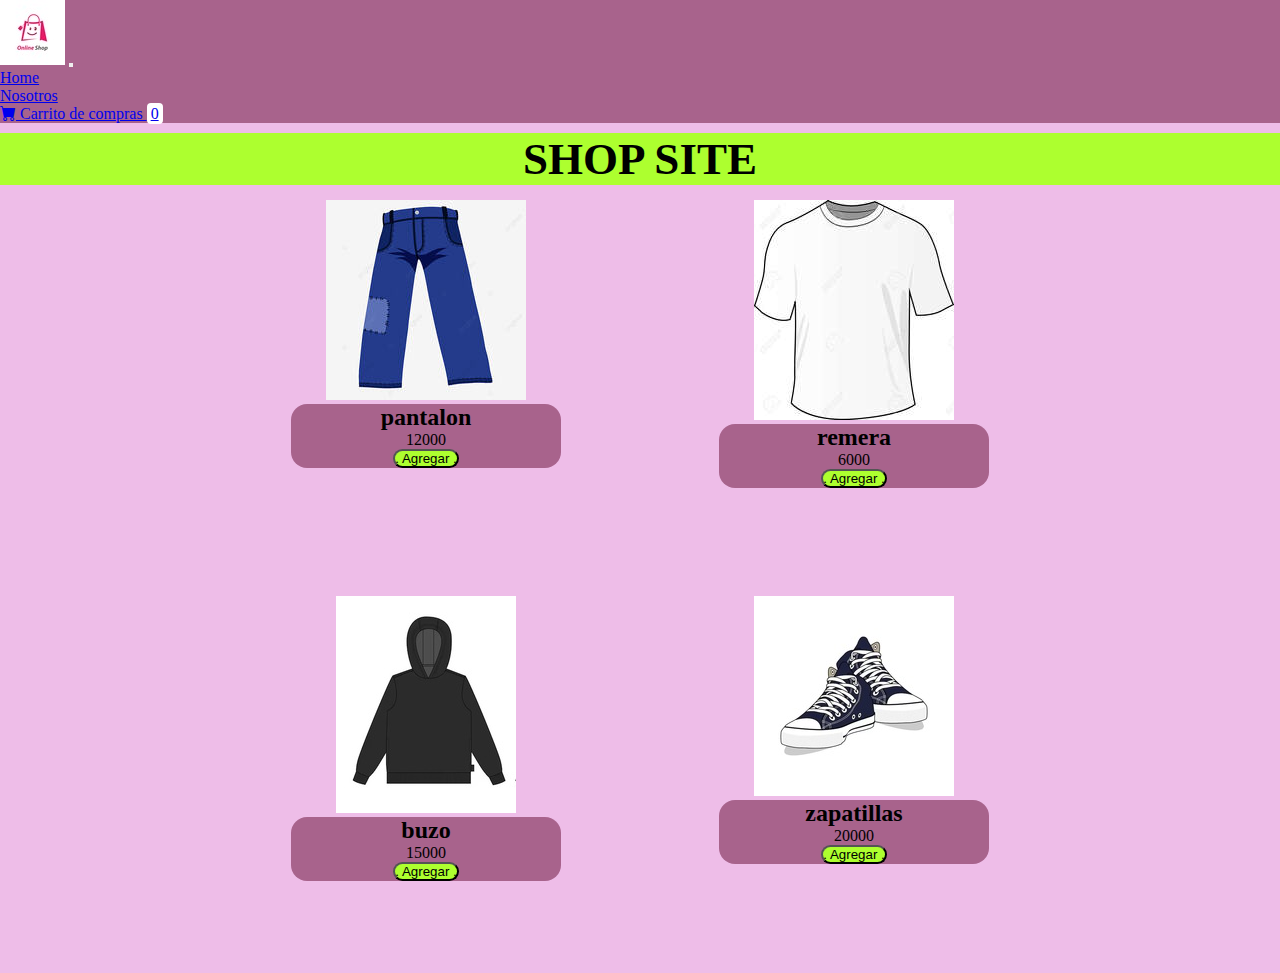
<file: index.html>
<!DOCTYPE html>
<html lang="en">
<head>
    <meta charset="UTF-8">
    <meta http-equiv="X-UA-Compatible" content="IE=edge">
    <meta name="viewport" content="width=device-width, initial-scale=1.0">
    <!--link BT-->
    <link href="https://cdn.jsdelivr.net/npm/bootstrap@5.3.2/dist/css/bootstrap.min.css" rel="stylesheet" integrity="sha384-T3c6CoIi6uLrA9TneNEoa7RxnatzjcDSCmG1MXxSR1GAsXEV/Dwwykc2MPK8M2HN" crossorigin="anonymous">
    <!-- links icons BT -->
    <link rel="stylesheet" href="https://cdn.jsdelivr.net/npm/bootstrap-icons@1.11.1/font/bootstrap-icons.css">
    <!--link de mi CSS-->
    <link rel="stylesheet" href="css/main.css">
    
    <title>PreEntrega3-LAMBOGLIA</title>
</head>
<body>
    <header>
        <nav class="navbar navbar-expand-lg" menu-color>
            <div class="container-fluid">
              <a class="navbar-brand" href="#">
                <a href=""><img src="img/logotienda1.jpg" alt="logoDeLaTienda"></a>
              </a>
              <button class="navbar-toggler" type="button" data-bs-toggle="collapse" data-bs-target="#navbarSupportedContent" aria-controls="navbarSupportedContent" aria-expanded="false" aria-label="Toggle navigation">
                <span class="navbar-toggler-icon"></span>
              </button>
              <div class="collapse navbar-collapse" id="navbarSupportedContent">
                <ul class="navbar-nav me-auto mb-2 mb-lg-0">
                    <li class="nav-item">
                        <a id="boton-categorias" class="nav-link color-link" href="index.html">Home</a>
                      </li>
                      <li class="nav-item">
                        <a class="nav-link color-link" href=" ">Nosotros</a>
                      </li>
                      <li class="nav-item">
                        <a id="boton-carrito" class="nav-link color-link" href="./carrito.html">
                          <i class="bi bi-cart-fill"></i> Carrito de compras <span id="contadorCarrito" class="contadorCarrito"> 0</span>
                        </a>
                      </li>
                </ul>
              </div>
            </div>
          </nav>
    </header>

    <main>
        <h1>SHOP SITE</h1>

        <div id="contenedor-productos" class="contenedorProductos">
          
          <!-- completo con JS -->

          <!--  <div class="producto">
              <img class="producto-imagen" src="./img/pantalon1.jpg" alt="">
              <div class="producto-detalles">
                <h2 class="producto-titulo">1- Jean</h2>
                <p class="producto-precio">$15.000</p>
                <button class="producto-agregar">.   Agregar   .</button>
              </div>
            </div>

            <div class="producto">
              <img class="producto-imagen" src="./img/remera1.jpg" alt="">
              <div class="producto-detalles">
                <h2 class="producto-titulo">2- Remera</h2>
                <p class="producto-precio">$6.000</p>
                <button class="producto-agregar">.   Agregar   .</button>
              </div>
            </div>

            <div class="producto">
              <img class="producto-imagen" src="./img/buzo1.jpg" alt="">
              <div class="producto-detalles">
                <h2 class="producto-titulo">3- Buzo</h2>
                <p class="producto-precio">$15.000</p>
                <button class="producto-agregar">.   Agregar   .</button>
              </div>
            </div>

            <div class="producto">
              <img class="producto-imagen" src="./img/zapatillas1.jpg" alt="">
              <div class="producto-detalles">
                <h2 class="producto-titulo">4- Zapatillas</h2>
                <p class="producto-precio">$20.000</p>
                <button class="producto-agregar">.   Agregar   .</button>
              </div>
            </div> -->
        </div>
                    
    </main>

    <!--<footer>todos los derechos reservados</footer> -->
<!--linkeo mi JS-->
<script src="js/main.js"></script>

    <!--link BT-->
    <script src="https://cdn.jsdelivr.net/npm/bootstrap@5.3.2/dist/js/bootstrap.bundle.min.js" integrity="sha384-C6RzsynM9kWDrMNeT87bh95OGNyZPhcTNXj1NW7RuBCsyN/o0jlpcV8Qyq46cDfL" crossorigin="anonymous"></script>
</body>
</html>
</file>
<file: css/main.css>
/*reset*/
*{
    margin: 0;
    padding: 0;
    box-sizing: border-box;
}

/*HOME*/
html{
    background-color: rgb(238, 189, 232);
}

header{
    background-color: rgb(168, 99, 140);
    
}

header .contadorCarrito{
    background-color: white;
    padding: .15rem .25rem;
    border-radius: .25rem;
}

main h1{
    text-align: center;
    font-size: 45px;
    margin-top: 10px;
    background-color: greenyellow;
}

main .contenedorProductos{
    /* height: 60%;*/
    margin-bottom: 10%; 
    background-color: rgb(238, 189, 232);
    display: grid;
    grid-template-columns: 300px 300px;
    grid-template-rows: 330px 330px;
    gap: 10%;
    justify-content: center;
    
}

.producto{
    margin: 5%;
    text-align: center;
}

.producto .producto-detalles{
    background-color: rgb(168, 99, 140);
    border-radius: 1rem;
}

.producto-agregar{
    
    border-radius: 1rem;
    background-color: greenyellow;

}

/* footer{
    background-color: rgb(168, 99, 140);
    text-align: center;
} */

/*CARRITO*/
.main-carrito{
    background-color: rgb(238, 189, 232);
}

.contenedor-carrito{
    display: flex;
    flex-direction: column;
    gap: 1.5rem;
}

.carrito-productos{
    display: flex;
    flex-direction: column;
    gap: 1rem;    
}

.producto-carrito{
    display: flex;
    justify-content: space-between;
    align-items: center;
    background-color: rgb(202, 138, 195);
    padding: .5rem;
    padding-right: 1.5rem ;
    border-radius: 1rem;
}
.carrito-producto-imagen{
    width: 4rem;
    border-radius: 1rem;
}

.carrito-producto-eliminar{
    border: 0;
    background-color: transparent;
    color: rgb(139, 5, 5);
}

.carrito-acciones{
    display: flex;
    justify-content: space-between;
}

.carrito-acciones-vaciar{
    padding: 1rem;
    border-color: greenyellow;
    background-color: white;
    border-radius: 1rem;
}

.comprar{
    padding: 1rem;
    background-color: greenyellow;
    border-radius: 1rem;
}

.carrito-acciones-der{
    display: flex;
}

.carrito-acciones-total{
    display: flex;
    gap: 1rem;
    padding: 1rem;
    background-color: white;
    border-radius: 1rem;
}

.disabled{
    display: none;
}
</file>
